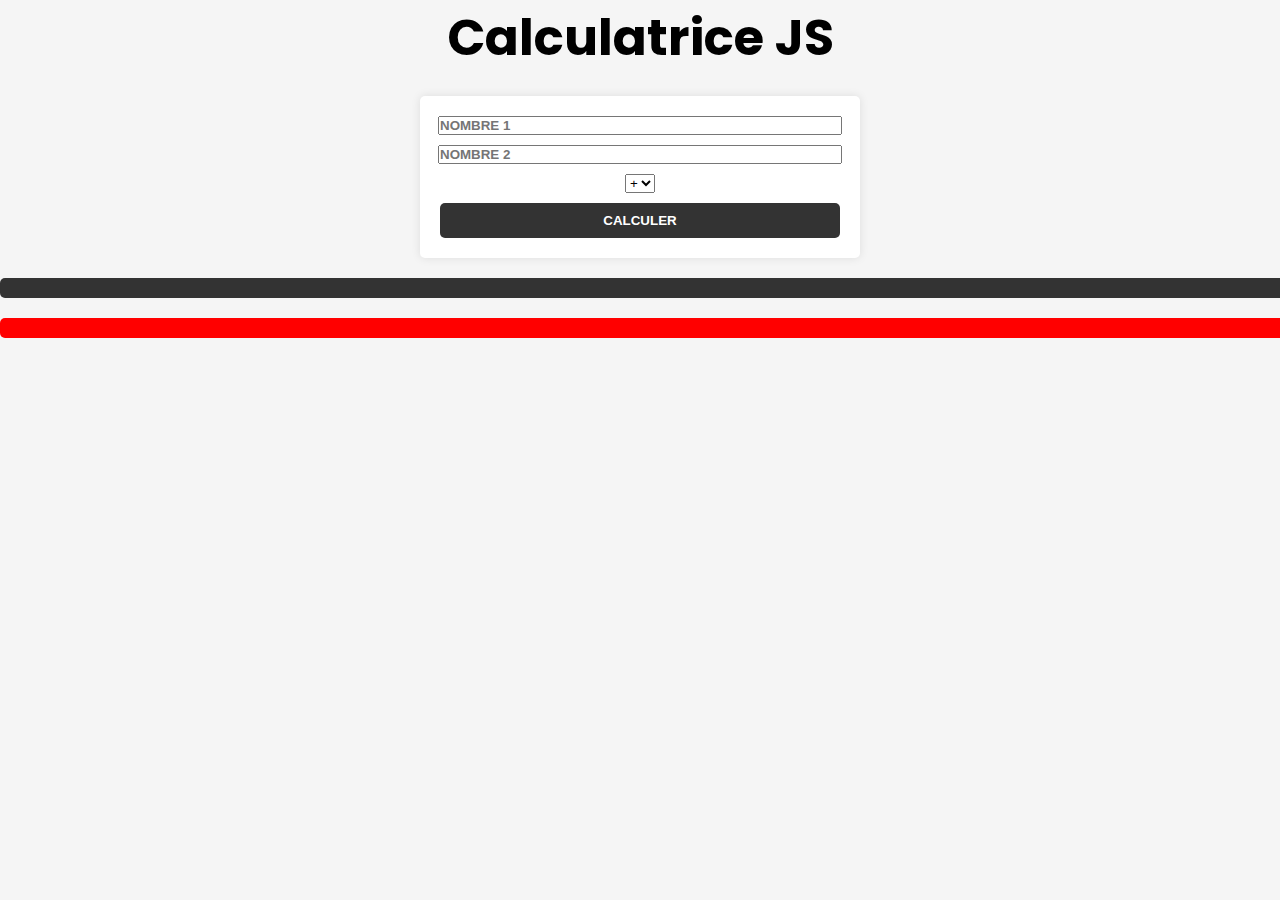
<file: Exercice-Calculatrice-JS/index.html>
<!DOCTYPE html>
<html lang="fr">
<head>
    <meta charset="UTF-8">
    <meta name="viewport" content="width=device-width, initial-scale=1.0">
    <title>Calulette JS</title>
    <link rel="stylesheet" href="assets/css/style.css">
</head>
<body>
    <main>
        <h1>Calculatrice JS</h1>
        <form>
            <input type="number" name="number1" id="number1" placeholder="Nombre 1">
            <input type="number" name="number2" id="number2" placeholder="Nombre 2">
            <select name="operator" id="operator">
                <option value="addition">+</option>
                <option value="soustraction">-</option>
                <option value="multiplication">*</option>
                <option value="division">/</option>
            </select>
            <button type="submit" id="calculate_button">Calculer</button>
        </form>
        <div id="result"></div>
        <div id="error"></div>
    </main>
    <script src="assets/js/main.js"></script>
</body>
</html>
</file>
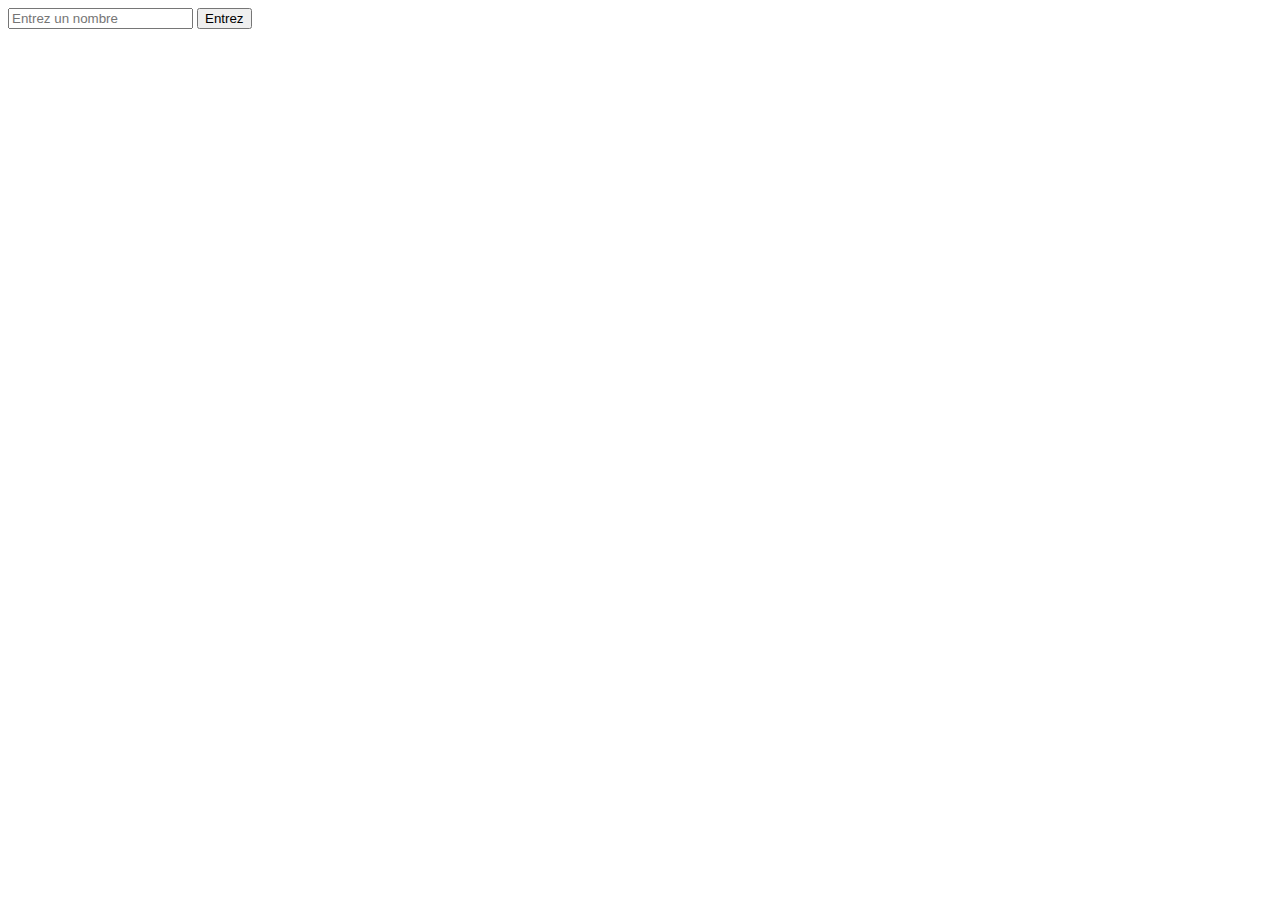
<file: Exercice-FizzBuzz/index.html>
<!DOCTYPE html>
<html lang="en">
<head>
    <meta charset="UTF-8">
    <meta name="viewport" content="width=device-width, initial-scale=1.0">
    <title>FizzBuzz</title>
    <link rel="stylesheet" href="style.css">
</head>
<body>
    <form action="">
        <input type="text" id="number" placeholder="Entrez un nombre">
        <input type="submit" value="Entrez" id="btn-entrez">
    </form>
    <div id="result"></div>
    <script src="main.js"></script>
</body>
</html>
</file>
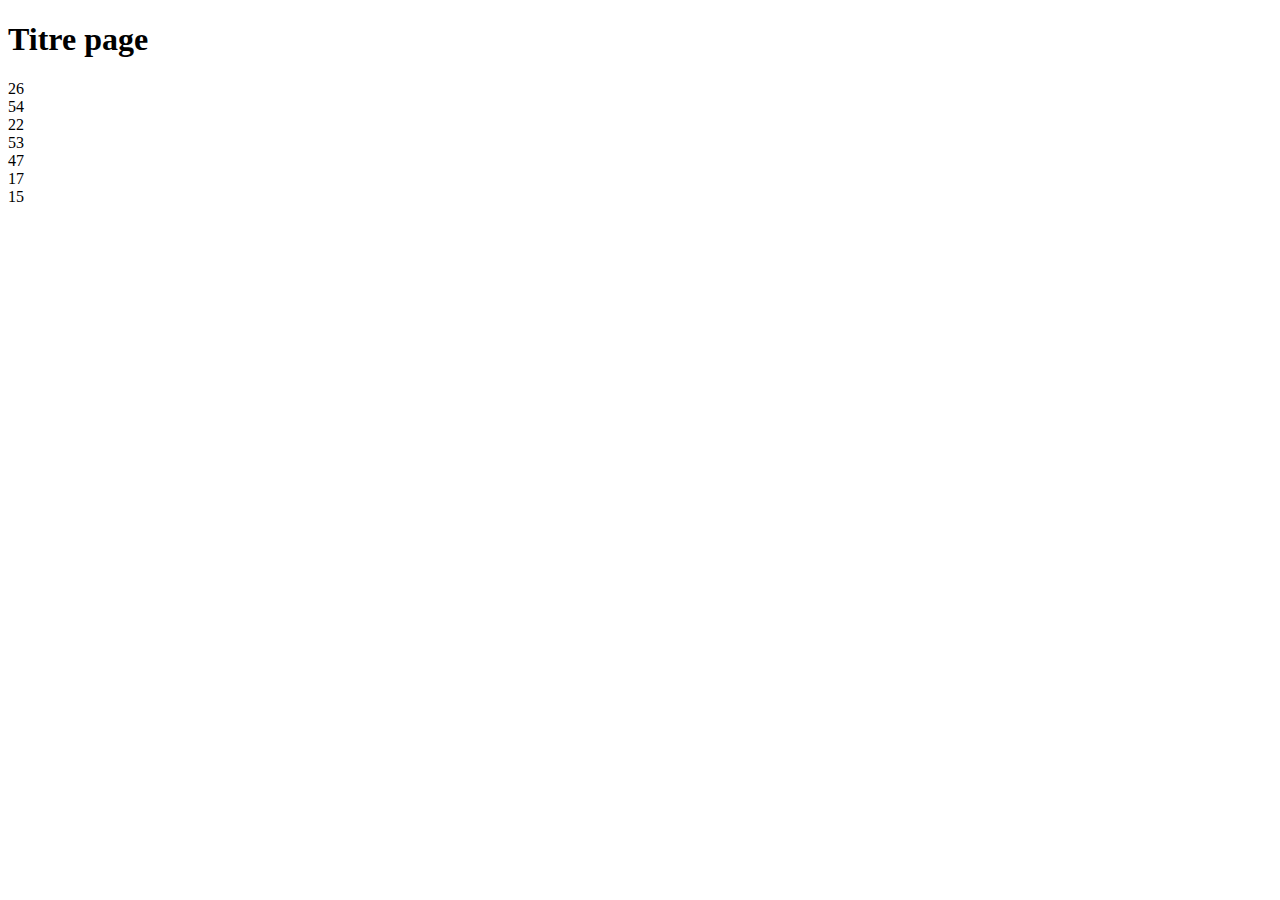
<file: Exercice-JS-Sofiane/intex.html>
<!DOCTYPE html>
<html lang="en">
<head>
    <meta charset="UTF-8">
    <meta name="viewport" content="width=device-width, initial-scale=1.0">
    <title>Document</title>
</head>
<body>
    <h1 id="style_h1">Titre page</h1>
    <script src="main.js"></script>
</body>
</html>
</file>
<file: Exercice-Calculatrice-JS/assets/css/style.css>
@import url('https://fonts.googleapis.com/css2?family=Handlee&family=Poppins&display=swap');

* {
    margin: 0;
    padding: 0;
}

body {
    font-family: 'Poppins', sans-serif;
    background-color: #f5f5f5;
}

h1 {
    font-family: 'Poppins', cursive;
    font-size: 50px;
    text-align: center;
    margin-bottom: 20px;
}

form {
    display: flex;
	flex-direction: column;
	flex-wrap: nowrap;
	justify-content: flex-start;
	align-items: center;
	align-content: center;
    width: 100%;
    max-width: 400px;
    margin: 0 auto;
    padding: 20px;
    background-color: #fff;
    border-radius: 5px;
    box-shadow: 0 0 10px rgba(0,0,0,.1);
}

input {
    display: block;
    width: 100%;
    margin-bottom: 10px;
    font-weight: 700;
    text-transform: uppercase;
    color: #333;
}

button {
    display: block;
    width: 100%;
    padding: 10px;
    border: none;
    border-radius: 5px;
    background-color: #333;
    color: #fff;
    font-weight: 700;
    text-transform: uppercase;
    cursor: pointer;
    margin-top: 10px;
}

#result {
    display: block;
    width: 100%;
    margin-top: 20px;
    padding: 10px;
    border-radius: 5px;
    background-color: #333;
    color: #fff;
    font-weight: 700;
    text-transform: uppercase;
    text-align: center;
}

#error {
    display: block; /* or inline-block */
    width: 100%;
    margin-top: 20px;
    padding: 10px;
    border-radius: 5px;
    background-color: #ff0000;
    color: #fff;
    font-weight: 700;
    text-transform: uppercase;
    text-align: center;
}
</file>
<file: Exercice-FizzBuzz/style.css>
#result{
    background-color: brown;
    text-align: center;
    font-size: larger;
    font-weight: bolder;
    color: white;
    margin-top: 2%;
    width: 100%;
    height: auto;
}
</file>
